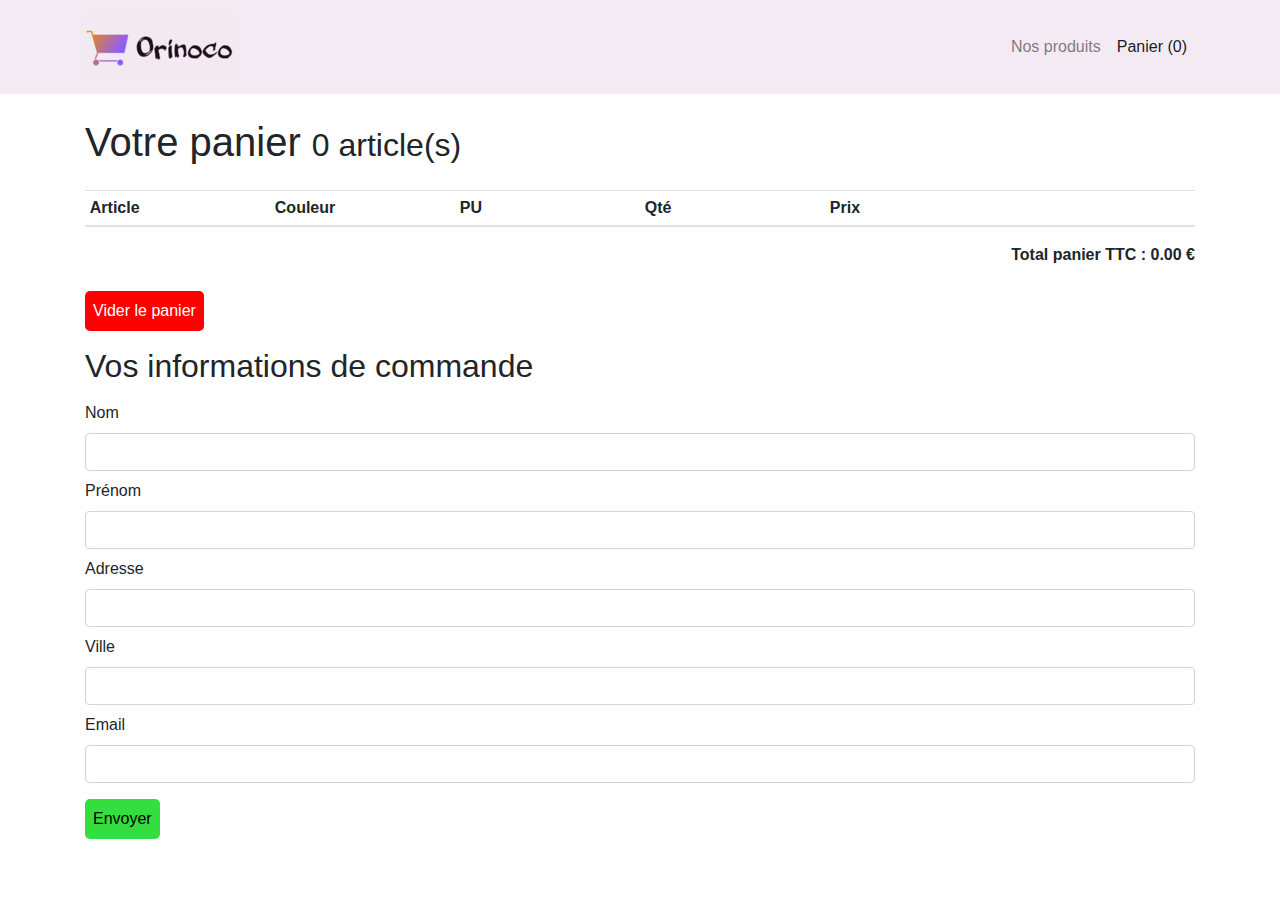
<file: view/cart.html>
<!DOCTYPE html>
<html lang="fr">

<head>
    <meta charset="utf-8" />
    <meta name="viewport" content="width=device-width, initial-scale=1.0" />
    <title>Votre panier | Orinoco</title>
    <meta type="description" content="" />
    <link rel="stylesheet" href="https://stackpath.bootstrapcdn.com/bootstrap/4.4.1/css/bootstrap.min.css"
        integrity="sha384-Vkoo8x4CGsO3+Hhxv8T/Q5PaXtkKtu6ug5TOeNV6gBiFeWPGFN9MuhOf23Q9Ifjh" crossorigin="anonymous" />
    <link rel="stylesheet" type="text/css" href="../style/style.css" />
    <script src="../GlobalFunctions.js" defer></script>
    <script src="./cart.js" defer></script>
    <script src="../formValidation.js" defer></script>
</head>

<body>
    <!-- Navigation -->
    <nav class="navbar navbar-expand-lg navbar-light static-top">
        <div class="container">
            <a class="navbar-brand" href="../index.html">
                <img src="../images/logo.png" alt="logo Orinoco">
            </a>
            <button class="navbar-toggler" type="button" data-toggle="collapse" data-target="#navbarResponsive"
                aria-controls="navbarResponsive" aria-expanded="false" aria-label="Toggle navigation">
                <span class="navbar-toggler-icon"></span>
            </button>
            <div class="collapse navbar-collapse" id="navbarResponsive">
                <ul class="navbar-nav ml-auto">
                    <li class="nav-item">
                        <a class="nav-link" href="../index.html">Nos produits
                        </a>
                    </li>
                    <li class="nav-item active">
                        <a class="nav-link" href="#">Panier
                            <span id="qty-in-cart"></span>
                            <span class="sr-only">(current)</span>
                        </a>
                    </li>
                </ul>
            </div>
        </div>
    </nav>

    <!-- Page Content -->
    <div class="container">

        <!-- Page Heading -->
        <h1 class="my-4">Votre panier
            <small>Secondary Text</small>
        </h1>

        <div class="table-container table-responsive-sm">
            <table id="cart" class="table table-hover table-sm">
                <thead>
                    <tr>
                        <th>Article</th>
                        <th>Couleur</th>
                        <th>PU</th>
                        <th>Qté</th>
                        <th>Prix</th>
                        <th></th>
                    </tr>
                </thead>
                <tbody id="cart-content">

                </tbody>
            </table>
            <p id="total-cart">Total panier TTC : 0.00 €</p>
            <button id="delete-cart" class="delete">Vider le panier</button>
        </div>
        <div class="form-container">
            <h2>Vos informations de commande</h2>
            <form id="order-information" action="./order-confirmation.html">
                <div class="form-group">
                    <label for="lastname">Nom</label>
                    <input type="text" class="form-control" id="lastname" required />

                    <label for="firstname">Prénom</label>
                    <input type="text" class="form-control" id="firstname" required />

                    <fieldset>
                        <label for="address">Adresse</label>
                        <input type="text" class="form-control" id="address" required />

                        <label for="city">Ville</label>
                        <input type="text" class="form-control" id="city" required />
                    </fieldset>

                    <label for="email">Email</label>
                    <input type="email" class="form-control" id="email" required />

                    <input id="submit" type="submit" value="Envoyer" />
                </div>
            </form>
        </div>


    </div>
    <!-- /.container -->

    <!-- jQuery first, then Popper.js, then Bootstrap JS -->
    <script src="https://code.jquery.com/jquery-3.4.1.slim.min.js"
        integrity="sha384-J6qa4849blE2+poT4WnyKhv5vZF5SrPo0iEjwBvKU7imGFAV0wwj1yYfoRSJoZ+n"
        crossorigin="anonymous"></script>
    <script src="https://cdn.jsdelivr.net/npm/popper.js@1.16.0/dist/umd/popper.min.js"
        integrity="sha384-Q6E9RHvbIyZFJoft+2mJbHaEWldlvI9IOYy5n3zV9zzTtmI3UksdQRVvoxMfooAo"
        crossorigin="anonymous"></script>
    <script src="https://stackpath.bootstrapcdn.com/bootstrap/4.4.1/js/bootstrap.min.js"
        integrity="sha384-wfSDF2E50Y2D1uUdj0O3uMBJnjuUD4Ih7YwaYd1iqfktj0Uod8GCExl3Og8ifwB6"
        crossorigin="anonymous"></script>
</body>

</html>
</file>
<file: style/style.css>
nav {
    background-color: #f3eaf3;
}

.card {
    background-color: #f3eaf3;
}

button {
    border: none;
    border-radius: 5px;
    padding: 0.5rem;
    margin-top: 0.5rem;
    background-color: #3d2c3a;
    color: white;
}

button:hover {
    background-color: #c39fd3;
    color: #3d2c3a;
}

/*cart.html style - Cart*/
table {
    table-layout: fixed;
    width: 100%;
}
.delete {
    background-color: #FF0000;
    color: white;
}
.delete:hover {
    background-color: #A40000;
    color: white;
}
.delete-row {
    margin: 0;
    padding: 0 1rem;
}
#total-cart {
    font-weight: bold;
    text-align: right;
}

/*cart.html style - Form*/
.form-container {
    margin: 1rem 0;
}
label {
    padding-right: 0.5rem;
    margin-top: 0.5rem;
}

#submit {
    border: none;
    border-radius: 5px;
    padding: 0.5rem;
    margin-top: 1rem;
    background-color: #34DE3E;
}

#submit:hover {
    background-color: lightgreen;
}

/*order-confirmation.html style*/
#order-content {
    background-color: #f3eaf3;
    text-align: center;
    margin-top: 2rem;
    padding: 2rem 2rem;
}

li {
    list-style-type: none;
}
</file>
